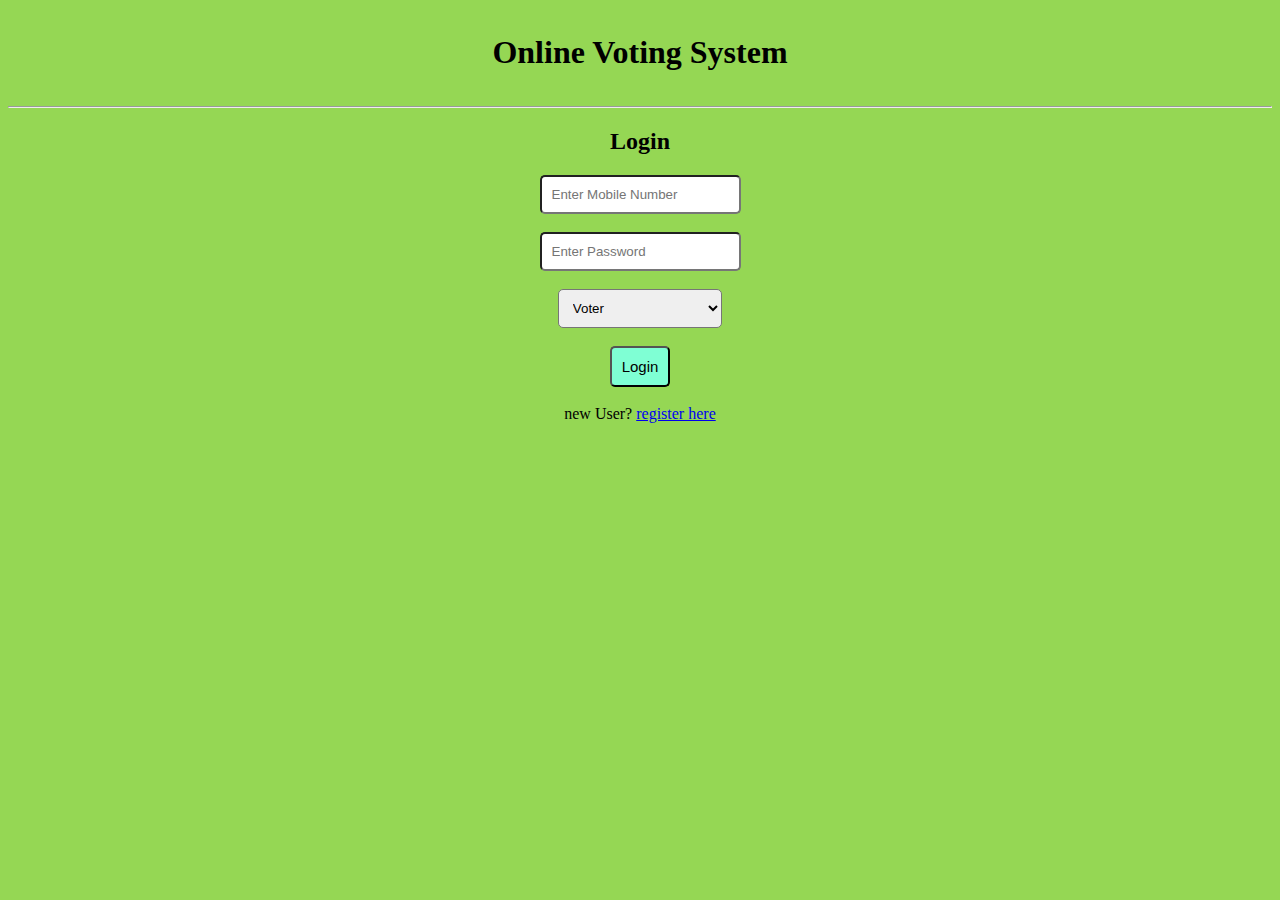
<file: votingsystem/index.html>
<!DOCTYPE html>
<html lang="en">
<head>
  <meta charset="UTF-8">
  <meta http-equiv="X-UA-Compatible" content="IE=edge">
  <meta name="viewport" content="width=device-width, initial-scale=1.0">
  <title>Online voting system</title>
  <link rel="stylesheet" href="css/stylesheet.css">
</head>
<body>
  <center>
  <div id="headersection">
    <h1>Online Voting System</h1>
  </div>
  <hr>
  <div class="bodysection">
    <form action="api/login.php" method="post">
      <h2>Login</h2>
      <input type="number" name="mobile" placeholder="Enter Mobile Number"> <br> <br>
      <input type="password" name="password" placeholder="Enter Password"> <br> <br>
      <select id="dropbox" name="role"> <br> <br>
        <option value="1">Voter</option>
        <option value="2">group</option>
      </select>
      <br> <br>
      <button id="loginbtn">Login</button> <br> <br>
      new User? <a href="routes/register.html">register here</a>
    </form>
  </div>
</center>
  
</body>
</html>
</file>
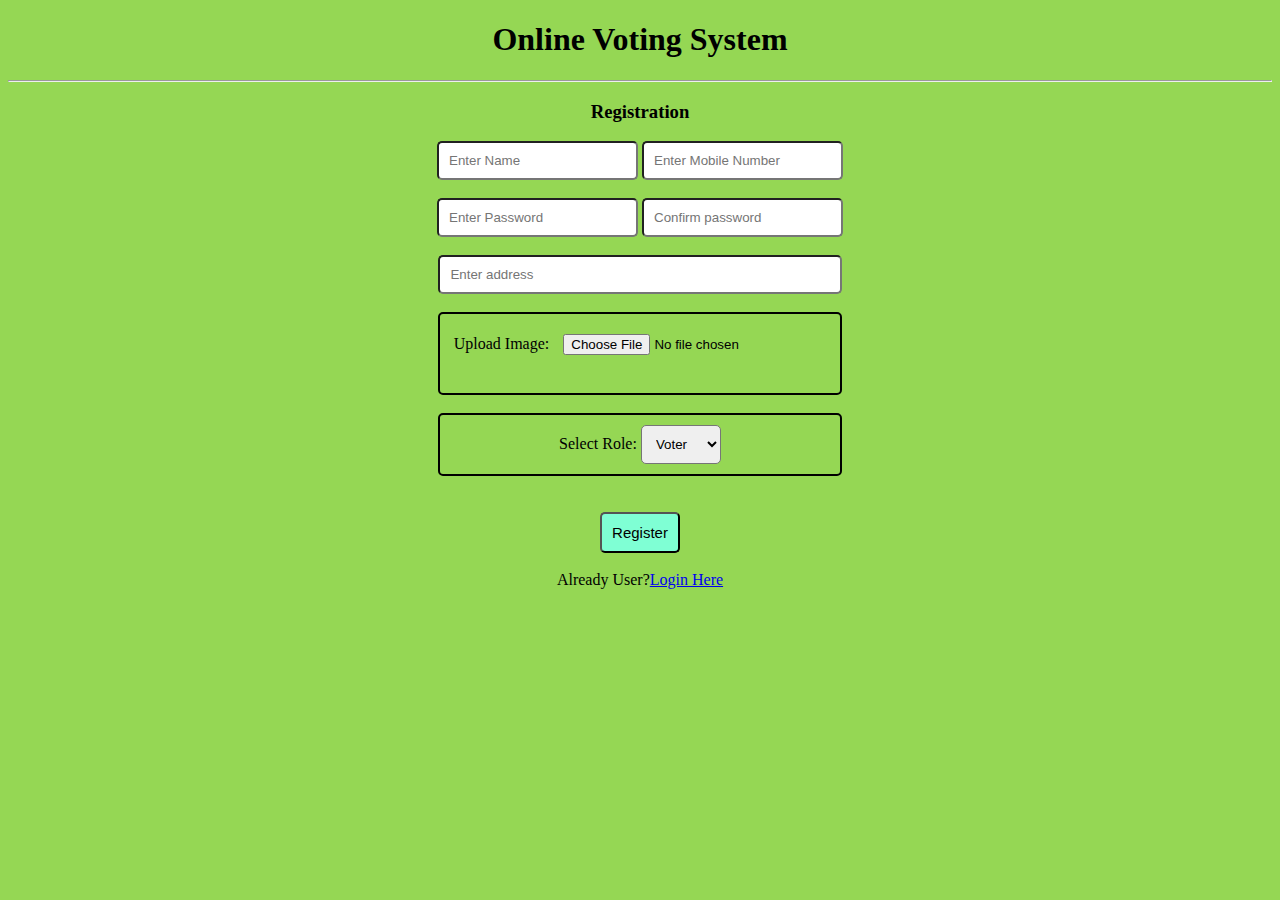
<file: votingsystem/routes/register.html>
<!DOCTYPE html>
<html lang="en">
<head>
  <meta charset="UTF-8">
  <meta http-equiv="X-UA-Compatible" content="IE=edge">
  <meta name="viewport" content="width=device-width, initial-scale=1.0">
  <title>Online Voting System- registration</title>
  <link rel="stylesheet" href="../css/stylesheet.css">
</head>
<body>
  <style>
    #address{
      width: 30%;
    }
    #imagepart{
      border: 2px solid black;
      border-radius: 5px;
      padding: 10px;
      width: 30%;
    }
    #role{
      border: 2px solid black;
      border-radius: 5px;
      padding: 10px;
      width: 30%;
    }
    #role select{
      padding: 10px;
      border-radius: 5px;
    }
  </style>
  <center>
  <h1>Online Voting System</h1>
  <hr>
  <h3>Registration</h3>
  <form action="../api/register.php" method="post" enctype="multipart/form-data">
    <input type="text" name="name" placeholder="Enter Name">
    <input type="number" name="mobile" placeholder="Enter Mobile Number"> <br> <br>
    <input type="password" name="password" placeholder="Enter Password">
    <input type="password" name="cpassword" placeholder="Confirm password"> <br> <br>
    <input id="address" type="text" name="address" placeholder="Enter address"> <br> <br>
    
    <div id="imagepart">
      Upload Image: <input type="file" name="photo"> <br> <br>
    </div>
  
    <br>
  <div id="role">
    Select Role: <select name="role">
      <option value="1">Voter</option>
      <option value="2">Group</option>
    </select>
  </div>
 <br> <br>
    <button style="padding: 10px;
    border-radius: 5px;
    font-size: 15px;
    background-color: aquamarine;">Register</button> <br> <br>
    Already User?<a href="../index.html">Login Here</a>
    
  </form>
</center>
</body>
</html>
</file>
<file: votingsystem/css/stylesheet.css>
body{
  background-color: rgb(149, 215, 84);
}
#headersection{
  padding: 5px;

}
#headersection h1{
  font-family: cursive;
}
input{
  padding: 10px;
  border-radius: 5px;

}
#dropbox{
  padding: 10px;
  border-radius: 5px;
  width: 13%;
}
#loginbtn{
  padding: 10px;
  border-radius: 5px;
  font-size: 15px;
  background-color: aquamarine;
}
</file>
